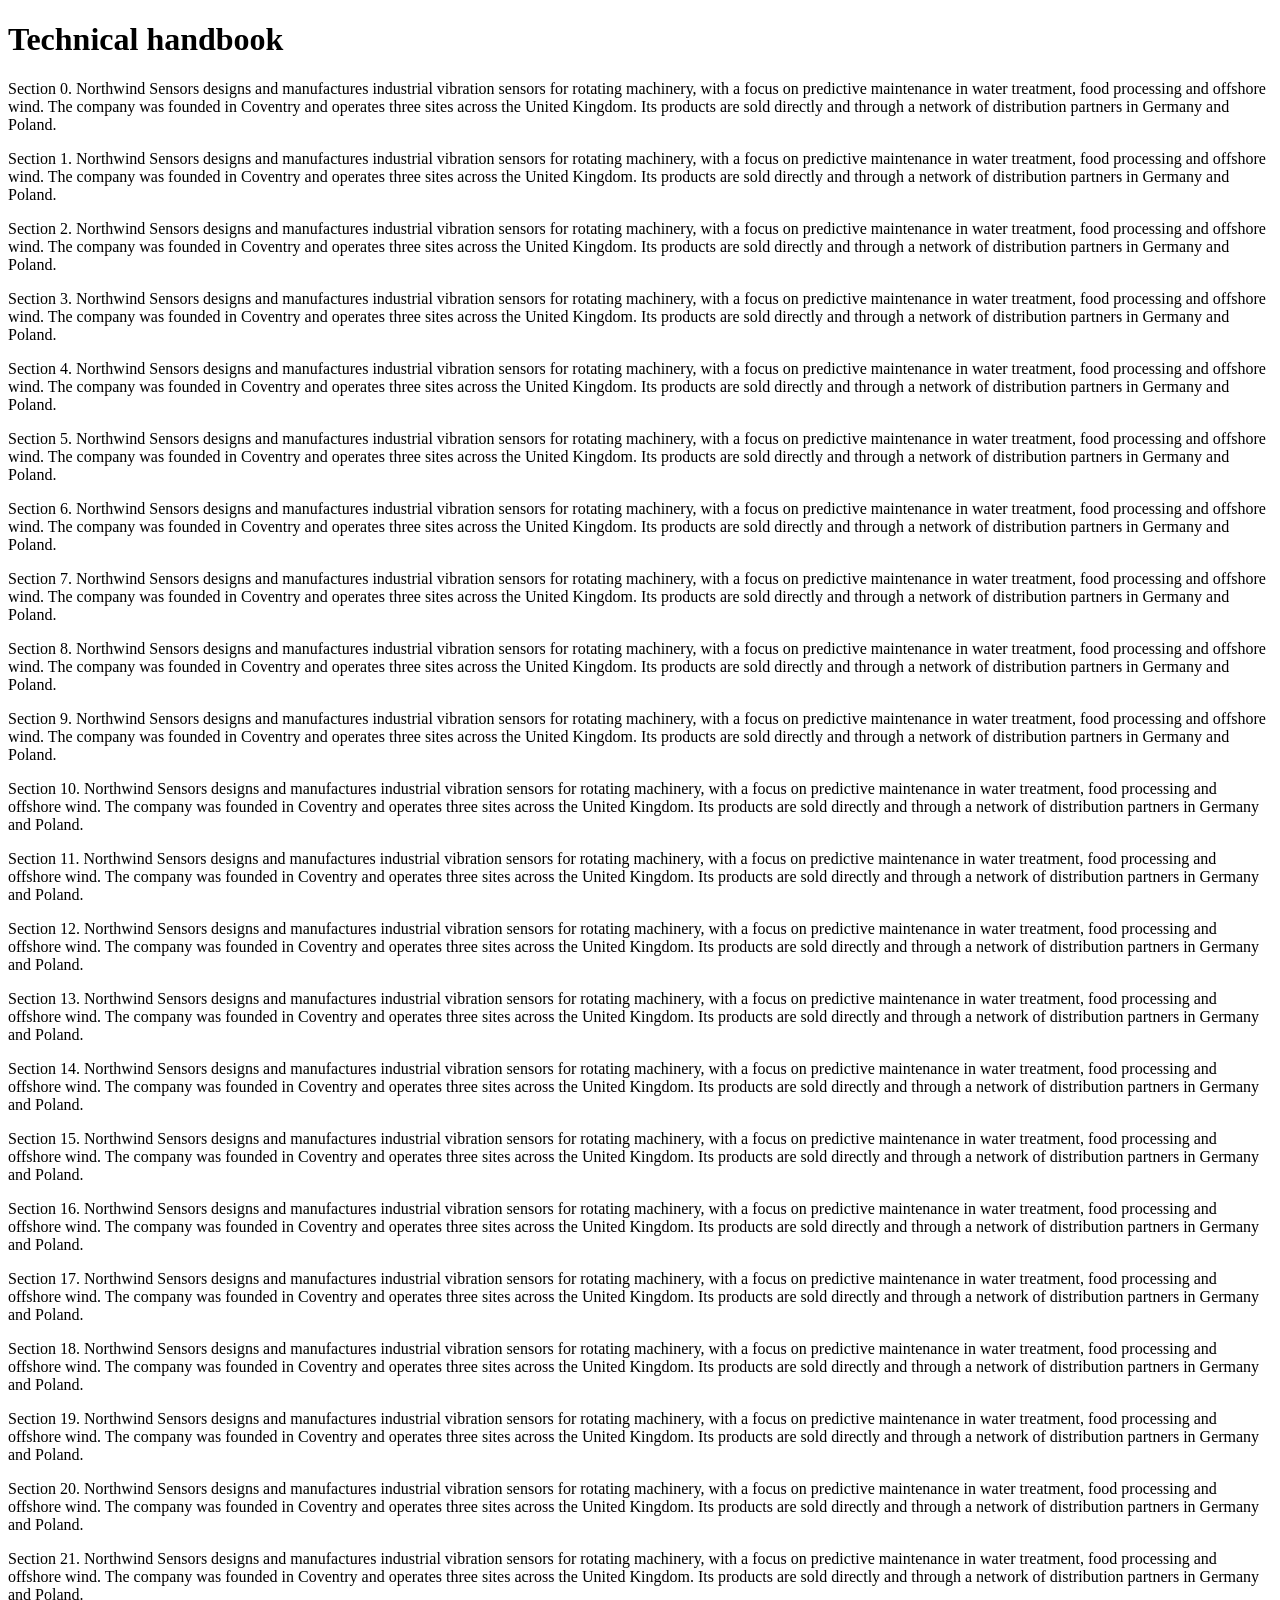
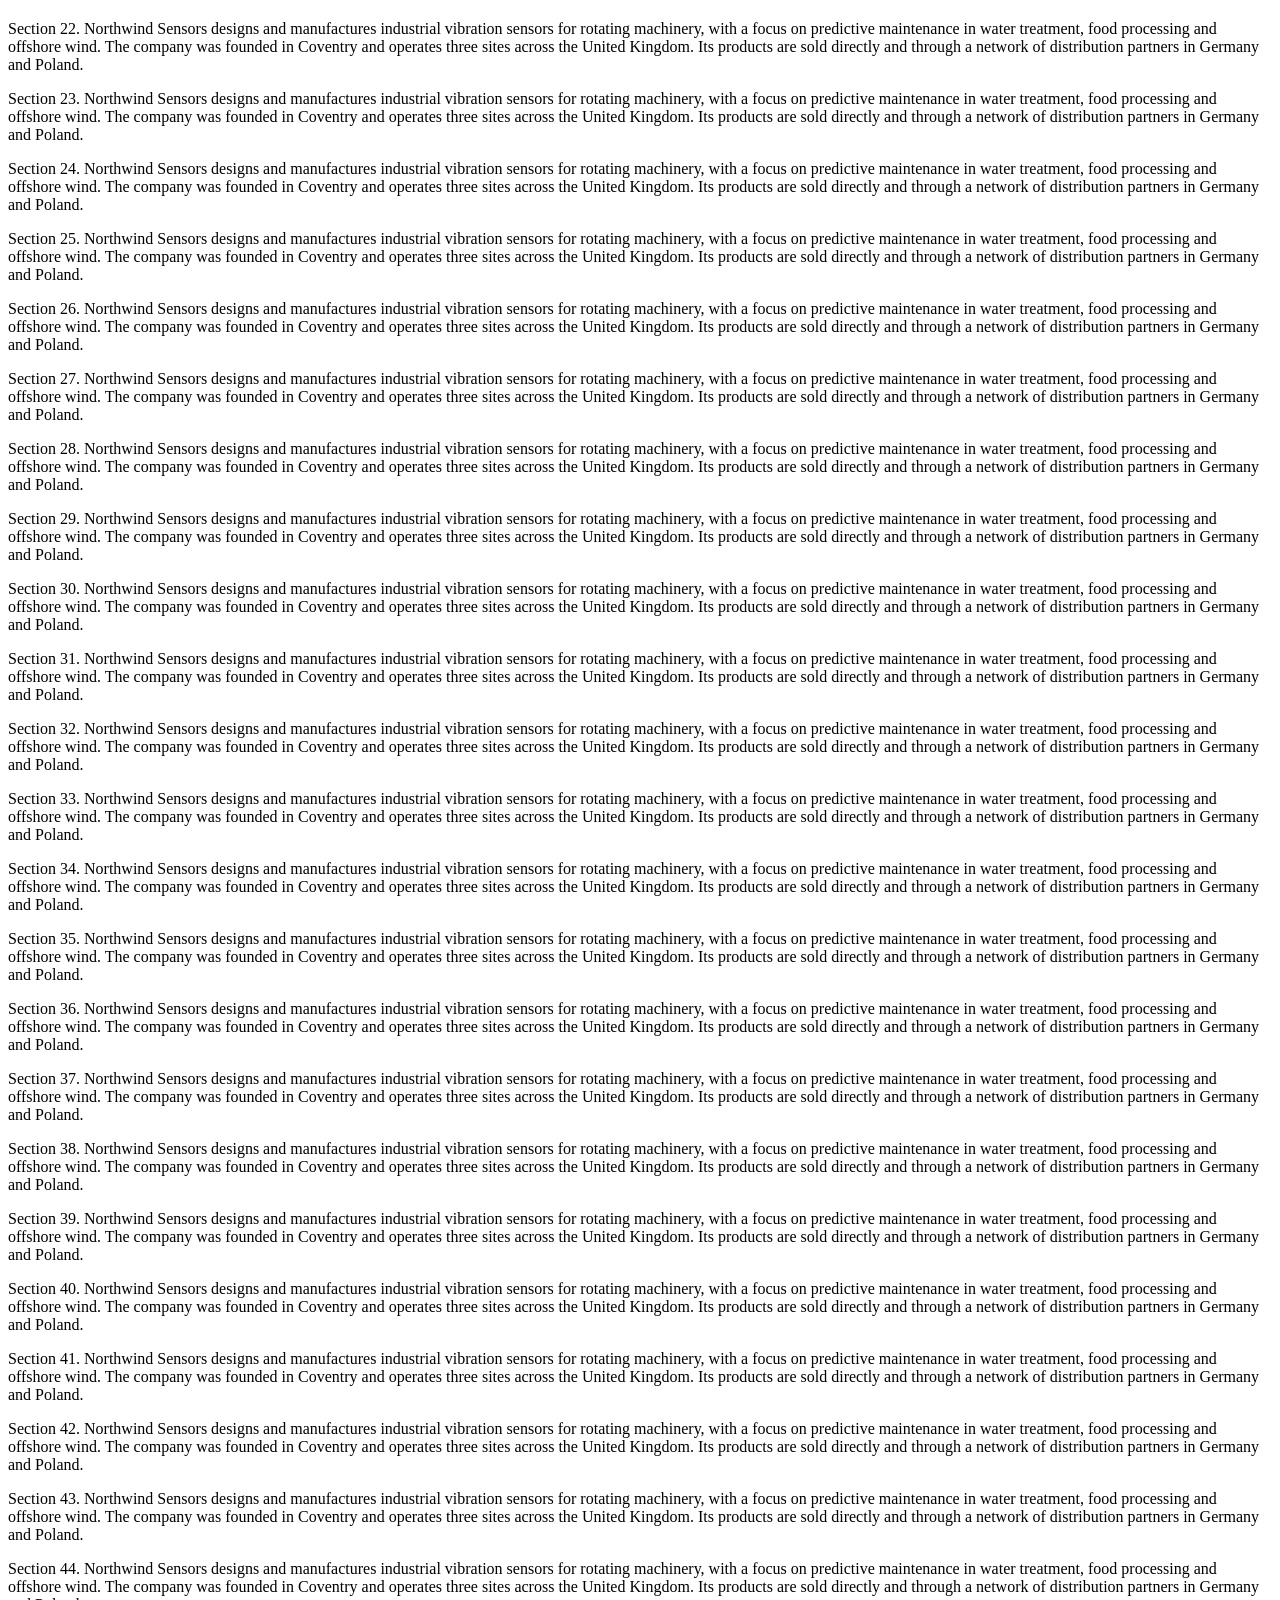
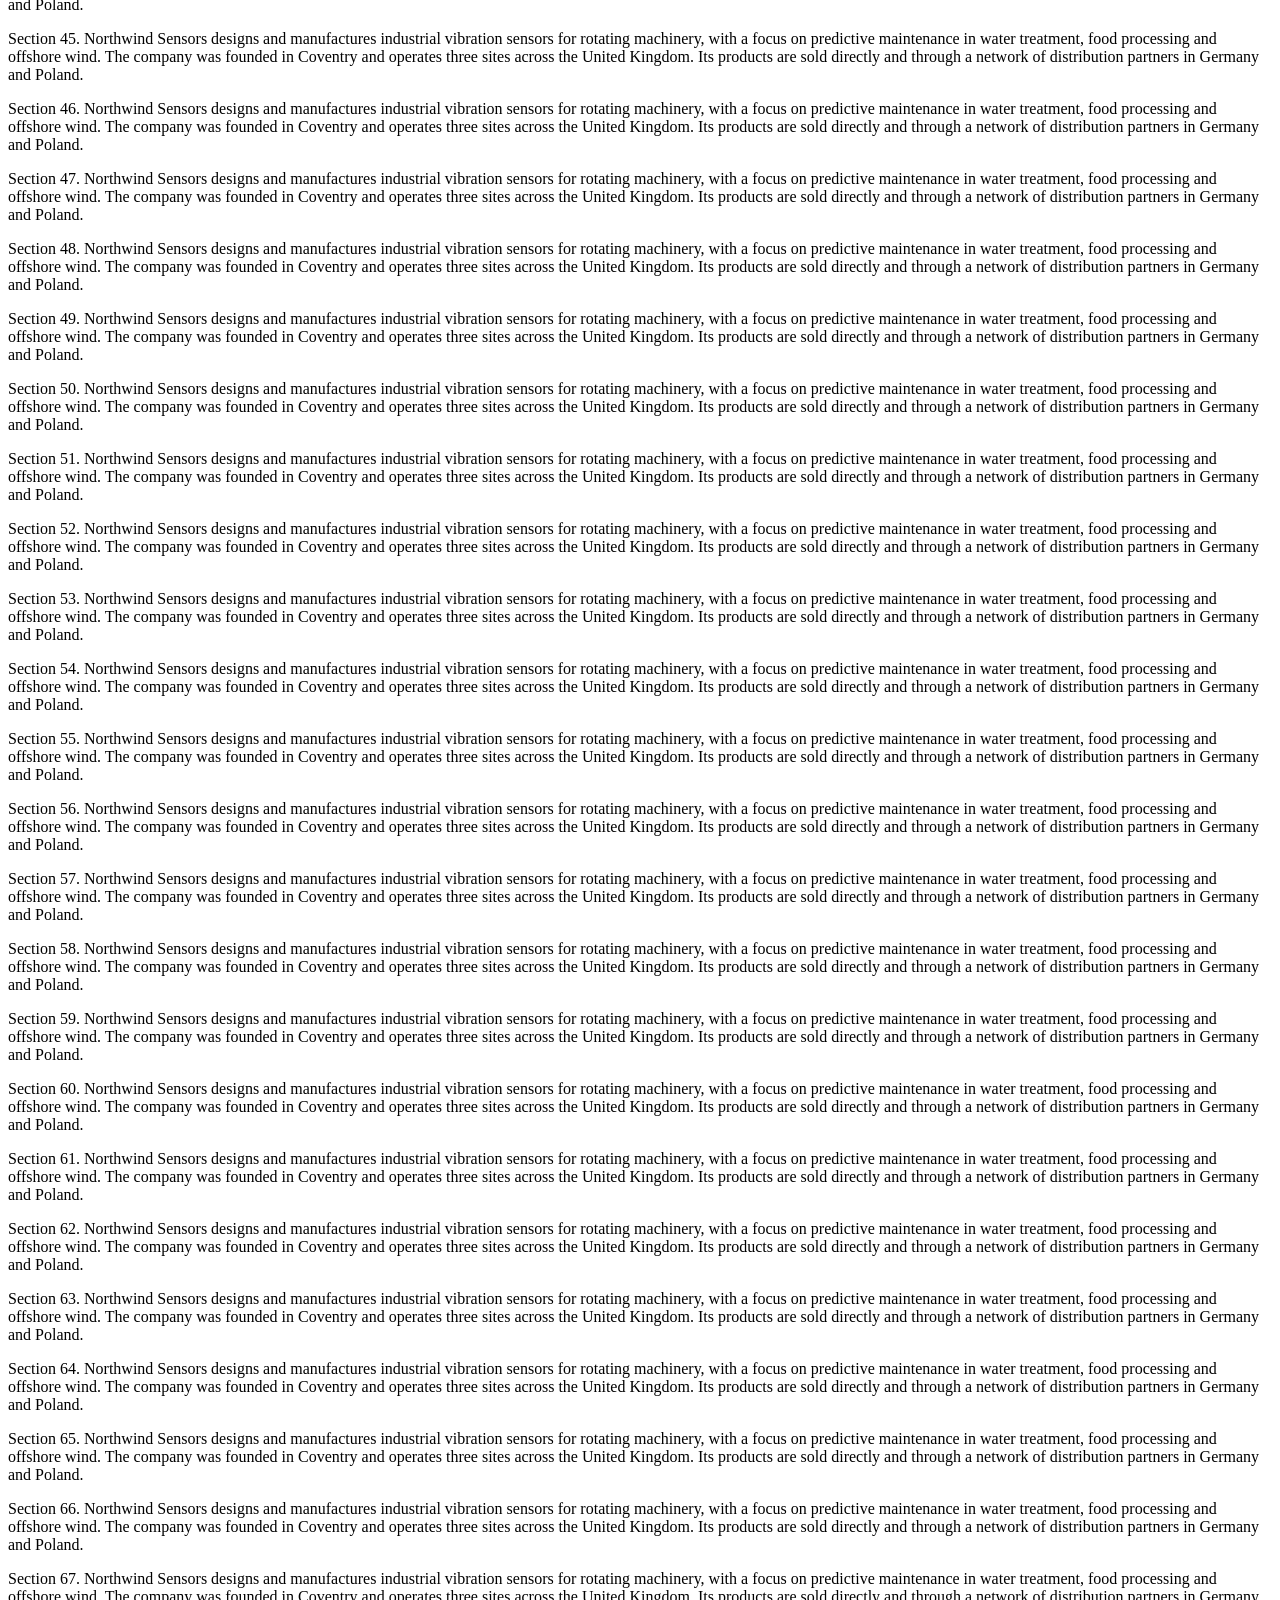
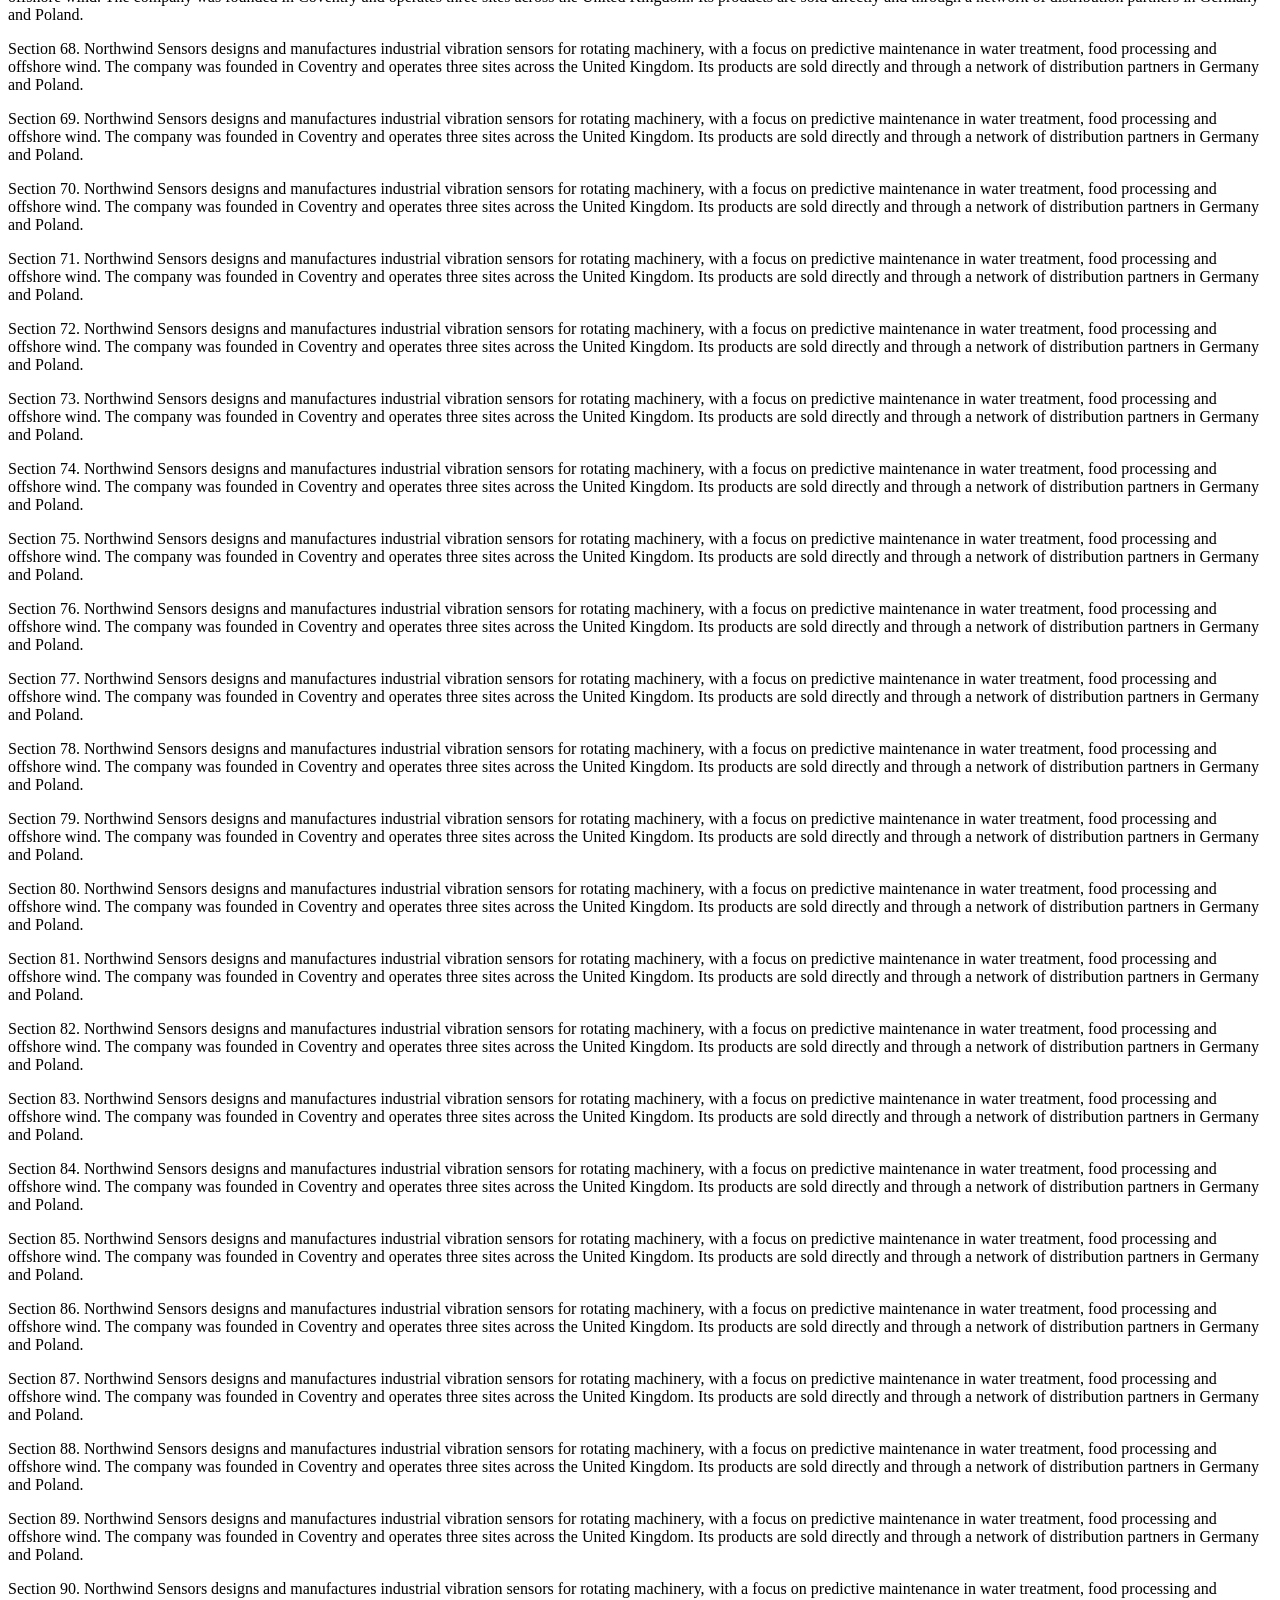
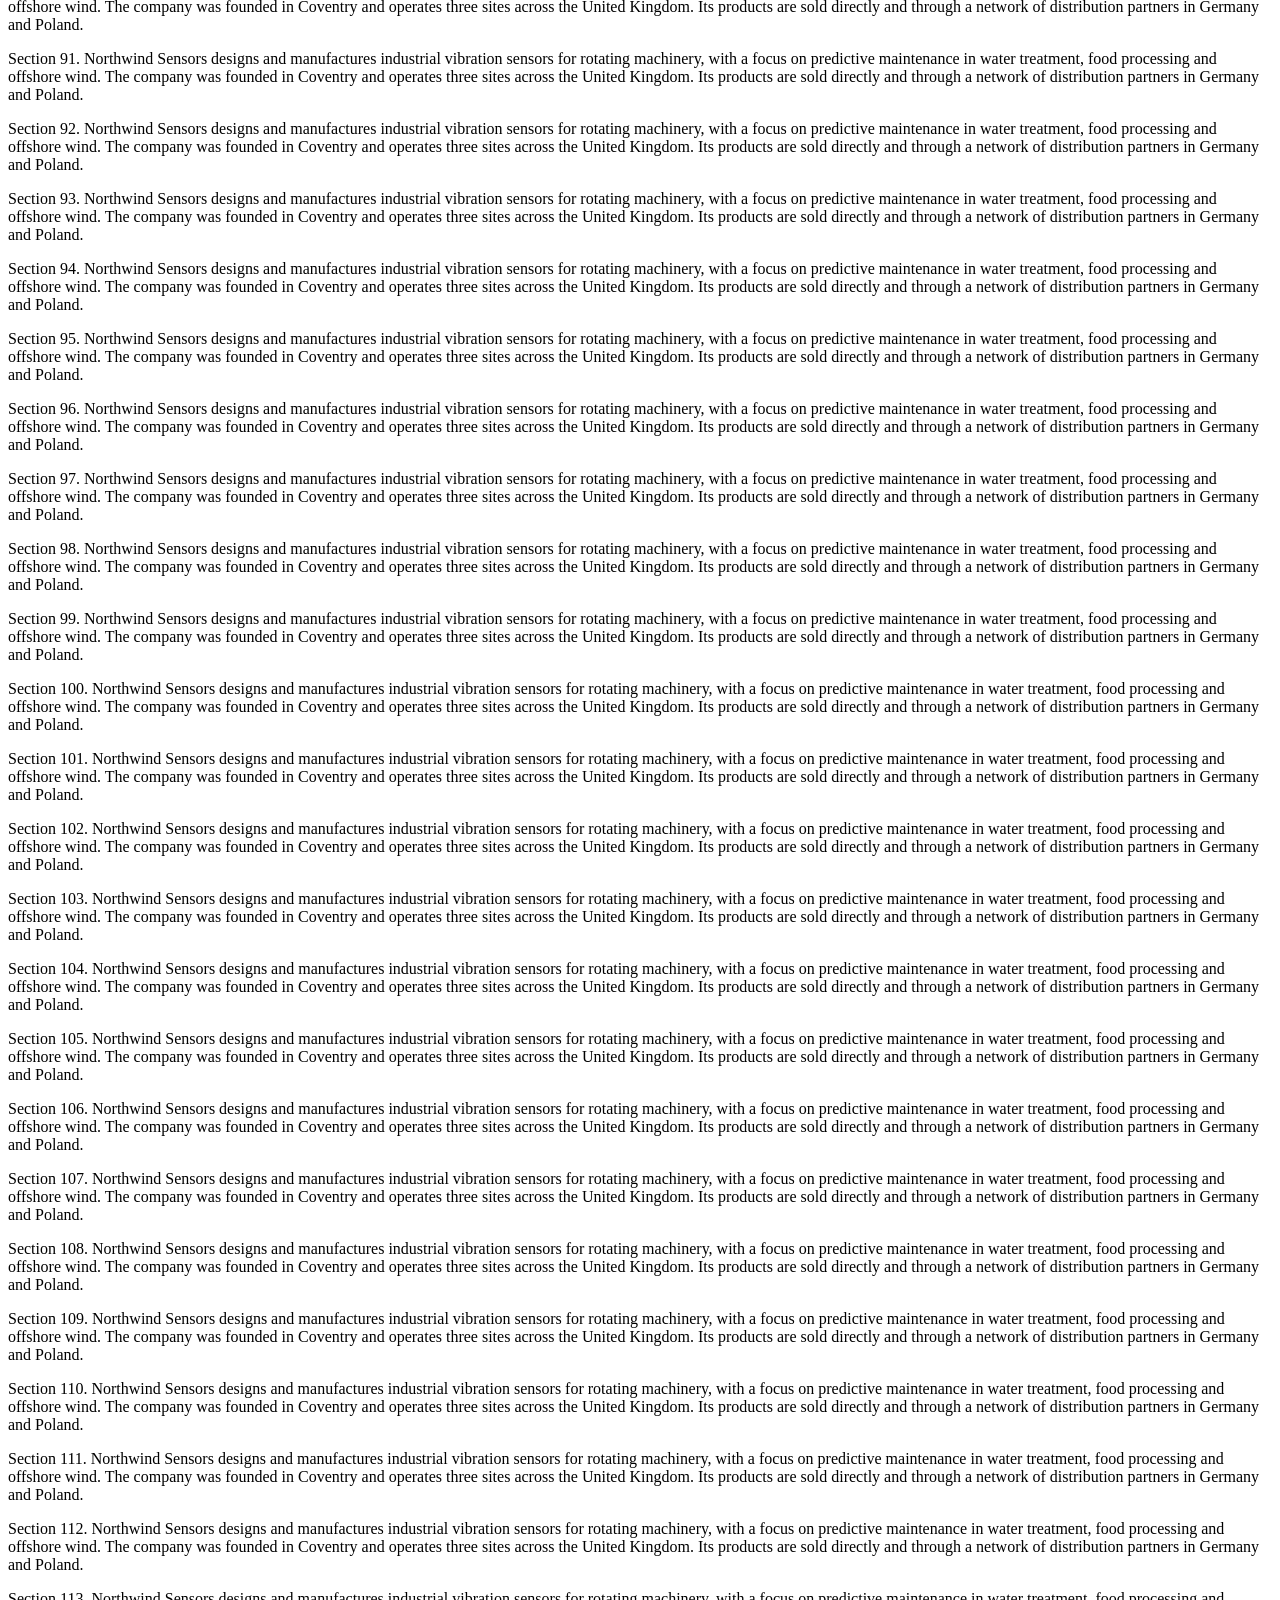
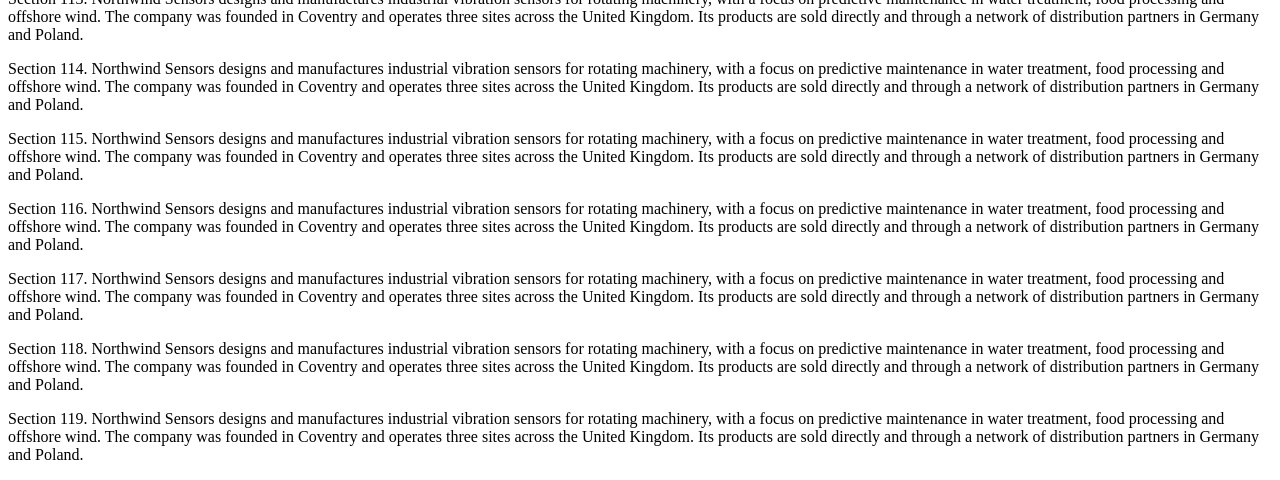
<file: tests/fixtures/site/long.html>
<!doctype html>
<html lang="en"><head><meta charset="utf-8">
<title>Northwind Sensors — Technical handbook</title></head><body>
<h1>Technical handbook</h1>
<p>Section 0. Northwind Sensors designs and manufactures industrial vibration sensors for rotating machinery, with a focus on predictive maintenance in water treatment, food processing and offshore wind. The company was founded in Coventry and operates three sites across the United Kingdom. Its products are sold directly and through a network of distribution partners in Germany and Poland. </p>
<p>Section 1. Northwind Sensors designs and manufactures industrial vibration sensors for rotating machinery, with a focus on predictive maintenance in water treatment, food processing and offshore wind. The company was founded in Coventry and operates three sites across the United Kingdom. Its products are sold directly and through a network of distribution partners in Germany and Poland. </p>
<p>Section 2. Northwind Sensors designs and manufactures industrial vibration sensors for rotating machinery, with a focus on predictive maintenance in water treatment, food processing and offshore wind. The company was founded in Coventry and operates three sites across the United Kingdom. Its products are sold directly and through a network of distribution partners in Germany and Poland. </p>
<p>Section 3. Northwind Sensors designs and manufactures industrial vibration sensors for rotating machinery, with a focus on predictive maintenance in water treatment, food processing and offshore wind. The company was founded in Coventry and operates three sites across the United Kingdom. Its products are sold directly and through a network of distribution partners in Germany and Poland. </p>
<p>Section 4. Northwind Sensors designs and manufactures industrial vibration sensors for rotating machinery, with a focus on predictive maintenance in water treatment, food processing and offshore wind. The company was founded in Coventry and operates three sites across the United Kingdom. Its products are sold directly and through a network of distribution partners in Germany and Poland. </p>
<p>Section 5. Northwind Sensors designs and manufactures industrial vibration sensors for rotating machinery, with a focus on predictive maintenance in water treatment, food processing and offshore wind. The company was founded in Coventry and operates three sites across the United Kingdom. Its products are sold directly and through a network of distribution partners in Germany and Poland. </p>
<p>Section 6. Northwind Sensors designs and manufactures industrial vibration sensors for rotating machinery, with a focus on predictive maintenance in water treatment, food processing and offshore wind. The company was founded in Coventry and operates three sites across the United Kingdom. Its products are sold directly and through a network of distribution partners in Germany and Poland. </p>
<p>Section 7. Northwind Sensors designs and manufactures industrial vibration sensors for rotating machinery, with a focus on predictive maintenance in water treatment, food processing and offshore wind. The company was founded in Coventry and operates three sites across the United Kingdom. Its products are sold directly and through a network of distribution partners in Germany and Poland. </p>
<p>Section 8. Northwind Sensors designs and manufactures industrial vibration sensors for rotating machinery, with a focus on predictive maintenance in water treatment, food processing and offshore wind. The company was founded in Coventry and operates three sites across the United Kingdom. Its products are sold directly and through a network of distribution partners in Germany and Poland. </p>
<p>Section 9. Northwind Sensors designs and manufactures industrial vibration sensors for rotating machinery, with a focus on predictive maintenance in water treatment, food processing and offshore wind. The company was founded in Coventry and operates three sites across the United Kingdom. Its products are sold directly and through a network of distribution partners in Germany and Poland. </p>
<p>Section 10. Northwind Sensors designs and manufactures industrial vibration sensors for rotating machinery, with a focus on predictive maintenance in water treatment, food processing and offshore wind. The company was founded in Coventry and operates three sites across the United Kingdom. Its products are sold directly and through a network of distribution partners in Germany and Poland. </p>
<p>Section 11. Northwind Sensors designs and manufactures industrial vibration sensors for rotating machinery, with a focus on predictive maintenance in water treatment, food processing and offshore wind. The company was founded in Coventry and operates three sites across the United Kingdom. Its products are sold directly and through a network of distribution partners in Germany and Poland. </p>
<p>Section 12. Northwind Sensors designs and manufactures industrial vibration sensors for rotating machinery, with a focus on predictive maintenance in water treatment, food processing and offshore wind. The company was founded in Coventry and operates three sites across the United Kingdom. Its products are sold directly and through a network of distribution partners in Germany and Poland. </p>
<p>Section 13. Northwind Sensors designs and manufactures industrial vibration sensors for rotating machinery, with a focus on predictive maintenance in water treatment, food processing and offshore wind. The company was founded in Coventry and operates three sites across the United Kingdom. Its products are sold directly and through a network of distribution partners in Germany and Poland. </p>
<p>Section 14. Northwind Sensors designs and manufactures industrial vibration sensors for rotating machinery, with a focus on predictive maintenance in water treatment, food processing and offshore wind. The company was founded in Coventry and operates three sites across the United Kingdom. Its products are sold directly and through a network of distribution partners in Germany and Poland. </p>
<p>Section 15. Northwind Sensors designs and manufactures industrial vibration sensors for rotating machinery, with a focus on predictive maintenance in water treatment, food processing and offshore wind. The company was founded in Coventry and operates three sites across the United Kingdom. Its products are sold directly and through a network of distribution partners in Germany and Poland. </p>
<p>Section 16. Northwind Sensors designs and manufactures industrial vibration sensors for rotating machinery, with a focus on predictive maintenance in water treatment, food processing and offshore wind. The company was founded in Coventry and operates three sites across the United Kingdom. Its products are sold directly and through a network of distribution partners in Germany and Poland. </p>
<p>Section 17. Northwind Sensors designs and manufactures industrial vibration sensors for rotating machinery, with a focus on predictive maintenance in water treatment, food processing and offshore wind. The company was founded in Coventry and operates three sites across the United Kingdom. Its products are sold directly and through a network of distribution partners in Germany and Poland. </p>
<p>Section 18. Northwind Sensors designs and manufactures industrial vibration sensors for rotating machinery, with a focus on predictive maintenance in water treatment, food processing and offshore wind. The company was founded in Coventry and operates three sites across the United Kingdom. Its products are sold directly and through a network of distribution partners in Germany and Poland. </p>
<p>Section 19. Northwind Sensors designs and manufactures industrial vibration sensors for rotating machinery, with a focus on predictive maintenance in water treatment, food processing and offshore wind. The company was founded in Coventry and operates three sites across the United Kingdom. Its products are sold directly and through a network of distribution partners in Germany and Poland. </p>
<p>Section 20. Northwind Sensors designs and manufactures industrial vibration sensors for rotating machinery, with a focus on predictive maintenance in water treatment, food processing and offshore wind. The company was founded in Coventry and operates three sites across the United Kingdom. Its products are sold directly and through a network of distribution partners in Germany and Poland. </p>
<p>Section 21. Northwind Sensors designs and manufactures industrial vibration sensors for rotating machinery, with a focus on predictive maintenance in water treatment, food processing and offshore wind. The company was founded in Coventry and operates three sites across the United Kingdom. Its products are sold directly and through a network of distribution partners in Germany and Poland. </p>
<p>Section 22. Northwind Sensors designs and manufactures industrial vibration sensors for rotating machinery, with a focus on predictive maintenance in water treatment, food processing and offshore wind. The company was founded in Coventry and operates three sites across the United Kingdom. Its products are sold directly and through a network of distribution partners in Germany and Poland. </p>
<p>Section 23. Northwind Sensors designs and manufactures industrial vibration sensors for rotating machinery, with a focus on predictive maintenance in water treatment, food processing and offshore wind. The company was founded in Coventry and operates three sites across the United Kingdom. Its products are sold directly and through a network of distribution partners in Germany and Poland. </p>
<p>Section 24. Northwind Sensors designs and manufactures industrial vibration sensors for rotating machinery, with a focus on predictive maintenance in water treatment, food processing and offshore wind. The company was founded in Coventry and operates three sites across the United Kingdom. Its products are sold directly and through a network of distribution partners in Germany and Poland. </p>
<p>Section 25. Northwind Sensors designs and manufactures industrial vibration sensors for rotating machinery, with a focus on predictive maintenance in water treatment, food processing and offshore wind. The company was founded in Coventry and operates three sites across the United Kingdom. Its products are sold directly and through a network of distribution partners in Germany and Poland. </p>
<p>Section 26. Northwind Sensors designs and manufactures industrial vibration sensors for rotating machinery, with a focus on predictive maintenance in water treatment, food processing and offshore wind. The company was founded in Coventry and operates three sites across the United Kingdom. Its products are sold directly and through a network of distribution partners in Germany and Poland. </p>
<p>Section 27. Northwind Sensors designs and manufactures industrial vibration sensors for rotating machinery, with a focus on predictive maintenance in water treatment, food processing and offshore wind. The company was founded in Coventry and operates three sites across the United Kingdom. Its products are sold directly and through a network of distribution partners in Germany and Poland. </p>
<p>Section 28. Northwind Sensors designs and manufactures industrial vibration sensors for rotating machinery, with a focus on predictive maintenance in water treatment, food processing and offshore wind. The company was founded in Coventry and operates three sites across the United Kingdom. Its products are sold directly and through a network of distribution partners in Germany and Poland. </p>
<p>Section 29. Northwind Sensors designs and manufactures industrial vibration sensors for rotating machinery, with a focus on predictive maintenance in water treatment, food processing and offshore wind. The company was founded in Coventry and operates three sites across the United Kingdom. Its products are sold directly and through a network of distribution partners in Germany and Poland. </p>
<p>Section 30. Northwind Sensors designs and manufactures industrial vibration sensors for rotating machinery, with a focus on predictive maintenance in water treatment, food processing and offshore wind. The company was founded in Coventry and operates three sites across the United Kingdom. Its products are sold directly and through a network of distribution partners in Germany and Poland. </p>
<p>Section 31. Northwind Sensors designs and manufactures industrial vibration sensors for rotating machinery, with a focus on predictive maintenance in water treatment, food processing and offshore wind. The company was founded in Coventry and operates three sites across the United Kingdom. Its products are sold directly and through a network of distribution partners in Germany and Poland. </p>
<p>Section 32. Northwind Sensors designs and manufactures industrial vibration sensors for rotating machinery, with a focus on predictive maintenance in water treatment, food processing and offshore wind. The company was founded in Coventry and operates three sites across the United Kingdom. Its products are sold directly and through a network of distribution partners in Germany and Poland. </p>
<p>Section 33. Northwind Sensors designs and manufactures industrial vibration sensors for rotating machinery, with a focus on predictive maintenance in water treatment, food processing and offshore wind. The company was founded in Coventry and operates three sites across the United Kingdom. Its products are sold directly and through a network of distribution partners in Germany and Poland. </p>
<p>Section 34. Northwind Sensors designs and manufactures industrial vibration sensors for rotating machinery, with a focus on predictive maintenance in water treatment, food processing and offshore wind. The company was founded in Coventry and operates three sites across the United Kingdom. Its products are sold directly and through a network of distribution partners in Germany and Poland. </p>
<p>Section 35. Northwind Sensors designs and manufactures industrial vibration sensors for rotating machinery, with a focus on predictive maintenance in water treatment, food processing and offshore wind. The company was founded in Coventry and operates three sites across the United Kingdom. Its products are sold directly and through a network of distribution partners in Germany and Poland. </p>
<p>Section 36. Northwind Sensors designs and manufactures industrial vibration sensors for rotating machinery, with a focus on predictive maintenance in water treatment, food processing and offshore wind. The company was founded in Coventry and operates three sites across the United Kingdom. Its products are sold directly and through a network of distribution partners in Germany and Poland. </p>
<p>Section 37. Northwind Sensors designs and manufactures industrial vibration sensors for rotating machinery, with a focus on predictive maintenance in water treatment, food processing and offshore wind. The company was founded in Coventry and operates three sites across the United Kingdom. Its products are sold directly and through a network of distribution partners in Germany and Poland. </p>
<p>Section 38. Northwind Sensors designs and manufactures industrial vibration sensors for rotating machinery, with a focus on predictive maintenance in water treatment, food processing and offshore wind. The company was founded in Coventry and operates three sites across the United Kingdom. Its products are sold directly and through a network of distribution partners in Germany and Poland. </p>
<p>Section 39. Northwind Sensors designs and manufactures industrial vibration sensors for rotating machinery, with a focus on predictive maintenance in water treatment, food processing and offshore wind. The company was founded in Coventry and operates three sites across the United Kingdom. Its products are sold directly and through a network of distribution partners in Germany and Poland. </p>
<p>Section 40. Northwind Sensors designs and manufactures industrial vibration sensors for rotating machinery, with a focus on predictive maintenance in water treatment, food processing and offshore wind. The company was founded in Coventry and operates three sites across the United Kingdom. Its products are sold directly and through a network of distribution partners in Germany and Poland. </p>
<p>Section 41. Northwind Sensors designs and manufactures industrial vibration sensors for rotating machinery, with a focus on predictive maintenance in water treatment, food processing and offshore wind. The company was founded in Coventry and operates three sites across the United Kingdom. Its products are sold directly and through a network of distribution partners in Germany and Poland. </p>
<p>Section 42. Northwind Sensors designs and manufactures industrial vibration sensors for rotating machinery, with a focus on predictive maintenance in water treatment, food processing and offshore wind. The company was founded in Coventry and operates three sites across the United Kingdom. Its products are sold directly and through a network of distribution partners in Germany and Poland. </p>
<p>Section 43. Northwind Sensors designs and manufactures industrial vibration sensors for rotating machinery, with a focus on predictive maintenance in water treatment, food processing and offshore wind. The company was founded in Coventry and operates three sites across the United Kingdom. Its products are sold directly and through a network of distribution partners in Germany and Poland. </p>
<p>Section 44. Northwind Sensors designs and manufactures industrial vibration sensors for rotating machinery, with a focus on predictive maintenance in water treatment, food processing and offshore wind. The company was founded in Coventry and operates three sites across the United Kingdom. Its products are sold directly and through a network of distribution partners in Germany and Poland. </p>
<p>Section 45. Northwind Sensors designs and manufactures industrial vibration sensors for rotating machinery, with a focus on predictive maintenance in water treatment, food processing and offshore wind. The company was founded in Coventry and operates three sites across the United Kingdom. Its products are sold directly and through a network of distribution partners in Germany and Poland. </p>
<p>Section 46. Northwind Sensors designs and manufactures industrial vibration sensors for rotating machinery, with a focus on predictive maintenance in water treatment, food processing and offshore wind. The company was founded in Coventry and operates three sites across the United Kingdom. Its products are sold directly and through a network of distribution partners in Germany and Poland. </p>
<p>Section 47. Northwind Sensors designs and manufactures industrial vibration sensors for rotating machinery, with a focus on predictive maintenance in water treatment, food processing and offshore wind. The company was founded in Coventry and operates three sites across the United Kingdom. Its products are sold directly and through a network of distribution partners in Germany and Poland. </p>
<p>Section 48. Northwind Sensors designs and manufactures industrial vibration sensors for rotating machinery, with a focus on predictive maintenance in water treatment, food processing and offshore wind. The company was founded in Coventry and operates three sites across the United Kingdom. Its products are sold directly and through a network of distribution partners in Germany and Poland. </p>
<p>Section 49. Northwind Sensors designs and manufactures industrial vibration sensors for rotating machinery, with a focus on predictive maintenance in water treatment, food processing and offshore wind. The company was founded in Coventry and operates three sites across the United Kingdom. Its products are sold directly and through a network of distribution partners in Germany and Poland. </p>
<p>Section 50. Northwind Sensors designs and manufactures industrial vibration sensors for rotating machinery, with a focus on predictive maintenance in water treatment, food processing and offshore wind. The company was founded in Coventry and operates three sites across the United Kingdom. Its products are sold directly and through a network of distribution partners in Germany and Poland. </p>
<p>Section 51. Northwind Sensors designs and manufactures industrial vibration sensors for rotating machinery, with a focus on predictive maintenance in water treatment, food processing and offshore wind. The company was founded in Coventry and operates three sites across the United Kingdom. Its products are sold directly and through a network of distribution partners in Germany and Poland. </p>
<p>Section 52. Northwind Sensors designs and manufactures industrial vibration sensors for rotating machinery, with a focus on predictive maintenance in water treatment, food processing and offshore wind. The company was founded in Coventry and operates three sites across the United Kingdom. Its products are sold directly and through a network of distribution partners in Germany and Poland. </p>
<p>Section 53. Northwind Sensors designs and manufactures industrial vibration sensors for rotating machinery, with a focus on predictive maintenance in water treatment, food processing and offshore wind. The company was founded in Coventry and operates three sites across the United Kingdom. Its products are sold directly and through a network of distribution partners in Germany and Poland. </p>
<p>Section 54. Northwind Sensors designs and manufactures industrial vibration sensors for rotating machinery, with a focus on predictive maintenance in water treatment, food processing and offshore wind. The company was founded in Coventry and operates three sites across the United Kingdom. Its products are sold directly and through a network of distribution partners in Germany and Poland. </p>
<p>Section 55. Northwind Sensors designs and manufactures industrial vibration sensors for rotating machinery, with a focus on predictive maintenance in water treatment, food processing and offshore wind. The company was founded in Coventry and operates three sites across the United Kingdom. Its products are sold directly and through a network of distribution partners in Germany and Poland. </p>
<p>Section 56. Northwind Sensors designs and manufactures industrial vibration sensors for rotating machinery, with a focus on predictive maintenance in water treatment, food processing and offshore wind. The company was founded in Coventry and operates three sites across the United Kingdom. Its products are sold directly and through a network of distribution partners in Germany and Poland. </p>
<p>Section 57. Northwind Sensors designs and manufactures industrial vibration sensors for rotating machinery, with a focus on predictive maintenance in water treatment, food processing and offshore wind. The company was founded in Coventry and operates three sites across the United Kingdom. Its products are sold directly and through a network of distribution partners in Germany and Poland. </p>
<p>Section 58. Northwind Sensors designs and manufactures industrial vibration sensors for rotating machinery, with a focus on predictive maintenance in water treatment, food processing and offshore wind. The company was founded in Coventry and operates three sites across the United Kingdom. Its products are sold directly and through a network of distribution partners in Germany and Poland. </p>
<p>Section 59. Northwind Sensors designs and manufactures industrial vibration sensors for rotating machinery, with a focus on predictive maintenance in water treatment, food processing and offshore wind. The company was founded in Coventry and operates three sites across the United Kingdom. Its products are sold directly and through a network of distribution partners in Germany and Poland. </p>
<p>Section 60. Northwind Sensors designs and manufactures industrial vibration sensors for rotating machinery, with a focus on predictive maintenance in water treatment, food processing and offshore wind. The company was founded in Coventry and operates three sites across the United Kingdom. Its products are sold directly and through a network of distribution partners in Germany and Poland. </p>
<p>Section 61. Northwind Sensors designs and manufactures industrial vibration sensors for rotating machinery, with a focus on predictive maintenance in water treatment, food processing and offshore wind. The company was founded in Coventry and operates three sites across the United Kingdom. Its products are sold directly and through a network of distribution partners in Germany and Poland. </p>
<p>Section 62. Northwind Sensors designs and manufactures industrial vibration sensors for rotating machinery, with a focus on predictive maintenance in water treatment, food processing and offshore wind. The company was founded in Coventry and operates three sites across the United Kingdom. Its products are sold directly and through a network of distribution partners in Germany and Poland. </p>
<p>Section 63. Northwind Sensors designs and manufactures industrial vibration sensors for rotating machinery, with a focus on predictive maintenance in water treatment, food processing and offshore wind. The company was founded in Coventry and operates three sites across the United Kingdom. Its products are sold directly and through a network of distribution partners in Germany and Poland. </p>
<p>Section 64. Northwind Sensors designs and manufactures industrial vibration sensors for rotating machinery, with a focus on predictive maintenance in water treatment, food processing and offshore wind. The company was founded in Coventry and operates three sites across the United Kingdom. Its products are sold directly and through a network of distribution partners in Germany and Poland. </p>
<p>Section 65. Northwind Sensors designs and manufactures industrial vibration sensors for rotating machinery, with a focus on predictive maintenance in water treatment, food processing and offshore wind. The company was founded in Coventry and operates three sites across the United Kingdom. Its products are sold directly and through a network of distribution partners in Germany and Poland. </p>
<p>Section 66. Northwind Sensors designs and manufactures industrial vibration sensors for rotating machinery, with a focus on predictive maintenance in water treatment, food processing and offshore wind. The company was founded in Coventry and operates three sites across the United Kingdom. Its products are sold directly and through a network of distribution partners in Germany and Poland. </p>
<p>Section 67. Northwind Sensors designs and manufactures industrial vibration sensors for rotating machinery, with a focus on predictive maintenance in water treatment, food processing and offshore wind. The company was founded in Coventry and operates three sites across the United Kingdom. Its products are sold directly and through a network of distribution partners in Germany and Poland. </p>
<p>Section 68. Northwind Sensors designs and manufactures industrial vibration sensors for rotating machinery, with a focus on predictive maintenance in water treatment, food processing and offshore wind. The company was founded in Coventry and operates three sites across the United Kingdom. Its products are sold directly and through a network of distribution partners in Germany and Poland. </p>
<p>Section 69. Northwind Sensors designs and manufactures industrial vibration sensors for rotating machinery, with a focus on predictive maintenance in water treatment, food processing and offshore wind. The company was founded in Coventry and operates three sites across the United Kingdom. Its products are sold directly and through a network of distribution partners in Germany and Poland. </p>
<p>Section 70. Northwind Sensors designs and manufactures industrial vibration sensors for rotating machinery, with a focus on predictive maintenance in water treatment, food processing and offshore wind. The company was founded in Coventry and operates three sites across the United Kingdom. Its products are sold directly and through a network of distribution partners in Germany and Poland. </p>
<p>Section 71. Northwind Sensors designs and manufactures industrial vibration sensors for rotating machinery, with a focus on predictive maintenance in water treatment, food processing and offshore wind. The company was founded in Coventry and operates three sites across the United Kingdom. Its products are sold directly and through a network of distribution partners in Germany and Poland. </p>
<p>Section 72. Northwind Sensors designs and manufactures industrial vibration sensors for rotating machinery, with a focus on predictive maintenance in water treatment, food processing and offshore wind. The company was founded in Coventry and operates three sites across the United Kingdom. Its products are sold directly and through a network of distribution partners in Germany and Poland. </p>
<p>Section 73. Northwind Sensors designs and manufactures industrial vibration sensors for rotating machinery, with a focus on predictive maintenance in water treatment, food processing and offshore wind. The company was founded in Coventry and operates three sites across the United Kingdom. Its products are sold directly and through a network of distribution partners in Germany and Poland. </p>
<p>Section 74. Northwind Sensors designs and manufactures industrial vibration sensors for rotating machinery, with a focus on predictive maintenance in water treatment, food processing and offshore wind. The company was founded in Coventry and operates three sites across the United Kingdom. Its products are sold directly and through a network of distribution partners in Germany and Poland. </p>
<p>Section 75. Northwind Sensors designs and manufactures industrial vibration sensors for rotating machinery, with a focus on predictive maintenance in water treatment, food processing and offshore wind. The company was founded in Coventry and operates three sites across the United Kingdom. Its products are sold directly and through a network of distribution partners in Germany and Poland. </p>
<p>Section 76. Northwind Sensors designs and manufactures industrial vibration sensors for rotating machinery, with a focus on predictive maintenance in water treatment, food processing and offshore wind. The company was founded in Coventry and operates three sites across the United Kingdom. Its products are sold directly and through a network of distribution partners in Germany and Poland. </p>
<p>Section 77. Northwind Sensors designs and manufactures industrial vibration sensors for rotating machinery, with a focus on predictive maintenance in water treatment, food processing and offshore wind. The company was founded in Coventry and operates three sites across the United Kingdom. Its products are sold directly and through a network of distribution partners in Germany and Poland. </p>
<p>Section 78. Northwind Sensors designs and manufactures industrial vibration sensors for rotating machinery, with a focus on predictive maintenance in water treatment, food processing and offshore wind. The company was founded in Coventry and operates three sites across the United Kingdom. Its products are sold directly and through a network of distribution partners in Germany and Poland. </p>
<p>Section 79. Northwind Sensors designs and manufactures industrial vibration sensors for rotating machinery, with a focus on predictive maintenance in water treatment, food processing and offshore wind. The company was founded in Coventry and operates three sites across the United Kingdom. Its products are sold directly and through a network of distribution partners in Germany and Poland. </p>
<p>Section 80. Northwind Sensors designs and manufactures industrial vibration sensors for rotating machinery, with a focus on predictive maintenance in water treatment, food processing and offshore wind. The company was founded in Coventry and operates three sites across the United Kingdom. Its products are sold directly and through a network of distribution partners in Germany and Poland. </p>
<p>Section 81. Northwind Sensors designs and manufactures industrial vibration sensors for rotating machinery, with a focus on predictive maintenance in water treatment, food processing and offshore wind. The company was founded in Coventry and operates three sites across the United Kingdom. Its products are sold directly and through a network of distribution partners in Germany and Poland. </p>
<p>Section 82. Northwind Sensors designs and manufactures industrial vibration sensors for rotating machinery, with a focus on predictive maintenance in water treatment, food processing and offshore wind. The company was founded in Coventry and operates three sites across the United Kingdom. Its products are sold directly and through a network of distribution partners in Germany and Poland. </p>
<p>Section 83. Northwind Sensors designs and manufactures industrial vibration sensors for rotating machinery, with a focus on predictive maintenance in water treatment, food processing and offshore wind. The company was founded in Coventry and operates three sites across the United Kingdom. Its products are sold directly and through a network of distribution partners in Germany and Poland. </p>
<p>Section 84. Northwind Sensors designs and manufactures industrial vibration sensors for rotating machinery, with a focus on predictive maintenance in water treatment, food processing and offshore wind. The company was founded in Coventry and operates three sites across the United Kingdom. Its products are sold directly and through a network of distribution partners in Germany and Poland. </p>
<p>Section 85. Northwind Sensors designs and manufactures industrial vibration sensors for rotating machinery, with a focus on predictive maintenance in water treatment, food processing and offshore wind. The company was founded in Coventry and operates three sites across the United Kingdom. Its products are sold directly and through a network of distribution partners in Germany and Poland. </p>
<p>Section 86. Northwind Sensors designs and manufactures industrial vibration sensors for rotating machinery, with a focus on predictive maintenance in water treatment, food processing and offshore wind. The company was founded in Coventry and operates three sites across the United Kingdom. Its products are sold directly and through a network of distribution partners in Germany and Poland. </p>
<p>Section 87. Northwind Sensors designs and manufactures industrial vibration sensors for rotating machinery, with a focus on predictive maintenance in water treatment, food processing and offshore wind. The company was founded in Coventry and operates three sites across the United Kingdom. Its products are sold directly and through a network of distribution partners in Germany and Poland. </p>
<p>Section 88. Northwind Sensors designs and manufactures industrial vibration sensors for rotating machinery, with a focus on predictive maintenance in water treatment, food processing and offshore wind. The company was founded in Coventry and operates three sites across the United Kingdom. Its products are sold directly and through a network of distribution partners in Germany and Poland. </p>
<p>Section 89. Northwind Sensors designs and manufactures industrial vibration sensors for rotating machinery, with a focus on predictive maintenance in water treatment, food processing and offshore wind. The company was founded in Coventry and operates three sites across the United Kingdom. Its products are sold directly and through a network of distribution partners in Germany and Poland. </p>
<p>Section 90. Northwind Sensors designs and manufactures industrial vibration sensors for rotating machinery, with a focus on predictive maintenance in water treatment, food processing and offshore wind. The company was founded in Coventry and operates three sites across the United Kingdom. Its products are sold directly and through a network of distribution partners in Germany and Poland. </p>
<p>Section 91. Northwind Sensors designs and manufactures industrial vibration sensors for rotating machinery, with a focus on predictive maintenance in water treatment, food processing and offshore wind. The company was founded in Coventry and operates three sites across the United Kingdom. Its products are sold directly and through a network of distribution partners in Germany and Poland. </p>
<p>Section 92. Northwind Sensors designs and manufactures industrial vibration sensors for rotating machinery, with a focus on predictive maintenance in water treatment, food processing and offshore wind. The company was founded in Coventry and operates three sites across the United Kingdom. Its products are sold directly and through a network of distribution partners in Germany and Poland. </p>
<p>Section 93. Northwind Sensors designs and manufactures industrial vibration sensors for rotating machinery, with a focus on predictive maintenance in water treatment, food processing and offshore wind. The company was founded in Coventry and operates three sites across the United Kingdom. Its products are sold directly and through a network of distribution partners in Germany and Poland. </p>
<p>Section 94. Northwind Sensors designs and manufactures industrial vibration sensors for rotating machinery, with a focus on predictive maintenance in water treatment, food processing and offshore wind. The company was founded in Coventry and operates three sites across the United Kingdom. Its products are sold directly and through a network of distribution partners in Germany and Poland. </p>
<p>Section 95. Northwind Sensors designs and manufactures industrial vibration sensors for rotating machinery, with a focus on predictive maintenance in water treatment, food processing and offshore wind. The company was founded in Coventry and operates three sites across the United Kingdom. Its products are sold directly and through a network of distribution partners in Germany and Poland. </p>
<p>Section 96. Northwind Sensors designs and manufactures industrial vibration sensors for rotating machinery, with a focus on predictive maintenance in water treatment, food processing and offshore wind. The company was founded in Coventry and operates three sites across the United Kingdom. Its products are sold directly and through a network of distribution partners in Germany and Poland. </p>
<p>Section 97. Northwind Sensors designs and manufactures industrial vibration sensors for rotating machinery, with a focus on predictive maintenance in water treatment, food processing and offshore wind. The company was founded in Coventry and operates three sites across the United Kingdom. Its products are sold directly and through a network of distribution partners in Germany and Poland. </p>
<p>Section 98. Northwind Sensors designs and manufactures industrial vibration sensors for rotating machinery, with a focus on predictive maintenance in water treatment, food processing and offshore wind. The company was founded in Coventry and operates three sites across the United Kingdom. Its products are sold directly and through a network of distribution partners in Germany and Poland. </p>
<p>Section 99. Northwind Sensors designs and manufactures industrial vibration sensors for rotating machinery, with a focus on predictive maintenance in water treatment, food processing and offshore wind. The company was founded in Coventry and operates three sites across the United Kingdom. Its products are sold directly and through a network of distribution partners in Germany and Poland. </p>
<p>Section 100. Northwind Sensors designs and manufactures industrial vibration sensors for rotating machinery, with a focus on predictive maintenance in water treatment, food processing and offshore wind. The company was founded in Coventry and operates three sites across the United Kingdom. Its products are sold directly and through a network of distribution partners in Germany and Poland. </p>
<p>Section 101. Northwind Sensors designs and manufactures industrial vibration sensors for rotating machinery, with a focus on predictive maintenance in water treatment, food processing and offshore wind. The company was founded in Coventry and operates three sites across the United Kingdom. Its products are sold directly and through a network of distribution partners in Germany and Poland. </p>
<p>Section 102. Northwind Sensors designs and manufactures industrial vibration sensors for rotating machinery, with a focus on predictive maintenance in water treatment, food processing and offshore wind. The company was founded in Coventry and operates three sites across the United Kingdom. Its products are sold directly and through a network of distribution partners in Germany and Poland. </p>
<p>Section 103. Northwind Sensors designs and manufactures industrial vibration sensors for rotating machinery, with a focus on predictive maintenance in water treatment, food processing and offshore wind. The company was founded in Coventry and operates three sites across the United Kingdom. Its products are sold directly and through a network of distribution partners in Germany and Poland. </p>
<p>Section 104. Northwind Sensors designs and manufactures industrial vibration sensors for rotating machinery, with a focus on predictive maintenance in water treatment, food processing and offshore wind. The company was founded in Coventry and operates three sites across the United Kingdom. Its products are sold directly and through a network of distribution partners in Germany and Poland. </p>
<p>Section 105. Northwind Sensors designs and manufactures industrial vibration sensors for rotating machinery, with a focus on predictive maintenance in water treatment, food processing and offshore wind. The company was founded in Coventry and operates three sites across the United Kingdom. Its products are sold directly and through a network of distribution partners in Germany and Poland. </p>
<p>Section 106. Northwind Sensors designs and manufactures industrial vibration sensors for rotating machinery, with a focus on predictive maintenance in water treatment, food processing and offshore wind. The company was founded in Coventry and operates three sites across the United Kingdom. Its products are sold directly and through a network of distribution partners in Germany and Poland. </p>
<p>Section 107. Northwind Sensors designs and manufactures industrial vibration sensors for rotating machinery, with a focus on predictive maintenance in water treatment, food processing and offshore wind. The company was founded in Coventry and operates three sites across the United Kingdom. Its products are sold directly and through a network of distribution partners in Germany and Poland. </p>
<p>Section 108. Northwind Sensors designs and manufactures industrial vibration sensors for rotating machinery, with a focus on predictive maintenance in water treatment, food processing and offshore wind. The company was founded in Coventry and operates three sites across the United Kingdom. Its products are sold directly and through a network of distribution partners in Germany and Poland. </p>
<p>Section 109. Northwind Sensors designs and manufactures industrial vibration sensors for rotating machinery, with a focus on predictive maintenance in water treatment, food processing and offshore wind. The company was founded in Coventry and operates three sites across the United Kingdom. Its products are sold directly and through a network of distribution partners in Germany and Poland. </p>
<p>Section 110. Northwind Sensors designs and manufactures industrial vibration sensors for rotating machinery, with a focus on predictive maintenance in water treatment, food processing and offshore wind. The company was founded in Coventry and operates three sites across the United Kingdom. Its products are sold directly and through a network of distribution partners in Germany and Poland. </p>
<p>Section 111. Northwind Sensors designs and manufactures industrial vibration sensors for rotating machinery, with a focus on predictive maintenance in water treatment, food processing and offshore wind. The company was founded in Coventry and operates three sites across the United Kingdom. Its products are sold directly and through a network of distribution partners in Germany and Poland. </p>
<p>Section 112. Northwind Sensors designs and manufactures industrial vibration sensors for rotating machinery, with a focus on predictive maintenance in water treatment, food processing and offshore wind. The company was founded in Coventry and operates three sites across the United Kingdom. Its products are sold directly and through a network of distribution partners in Germany and Poland. </p>
<p>Section 113. Northwind Sensors designs and manufactures industrial vibration sensors for rotating machinery, with a focus on predictive maintenance in water treatment, food processing and offshore wind. The company was founded in Coventry and operates three sites across the United Kingdom. Its products are sold directly and through a network of distribution partners in Germany and Poland. </p>
<p>Section 114. Northwind Sensors designs and manufactures industrial vibration sensors for rotating machinery, with a focus on predictive maintenance in water treatment, food processing and offshore wind. The company was founded in Coventry and operates three sites across the United Kingdom. Its products are sold directly and through a network of distribution partners in Germany and Poland. </p>
<p>Section 115. Northwind Sensors designs and manufactures industrial vibration sensors for rotating machinery, with a focus on predictive maintenance in water treatment, food processing and offshore wind. The company was founded in Coventry and operates three sites across the United Kingdom. Its products are sold directly and through a network of distribution partners in Germany and Poland. </p>
<p>Section 116. Northwind Sensors designs and manufactures industrial vibration sensors for rotating machinery, with a focus on predictive maintenance in water treatment, food processing and offshore wind. The company was founded in Coventry and operates three sites across the United Kingdom. Its products are sold directly and through a network of distribution partners in Germany and Poland. </p>
<p>Section 117. Northwind Sensors designs and manufactures industrial vibration sensors for rotating machinery, with a focus on predictive maintenance in water treatment, food processing and offshore wind. The company was founded in Coventry and operates three sites across the United Kingdom. Its products are sold directly and through a network of distribution partners in Germany and Poland. </p>
<p>Section 118. Northwind Sensors designs and manufactures industrial vibration sensors for rotating machinery, with a focus on predictive maintenance in water treatment, food processing and offshore wind. The company was founded in Coventry and operates three sites across the United Kingdom. Its products are sold directly and through a network of distribution partners in Germany and Poland. </p>
<p>Section 119. Northwind Sensors designs and manufactures industrial vibration sensors for rotating machinery, with a focus on predictive maintenance in water treatment, food processing and offshore wind. The company was founded in Coventry and operates three sites across the United Kingdom. Its products are sold directly and through a network of distribution partners in Germany and Poland. </p>
</body></html>
</file>
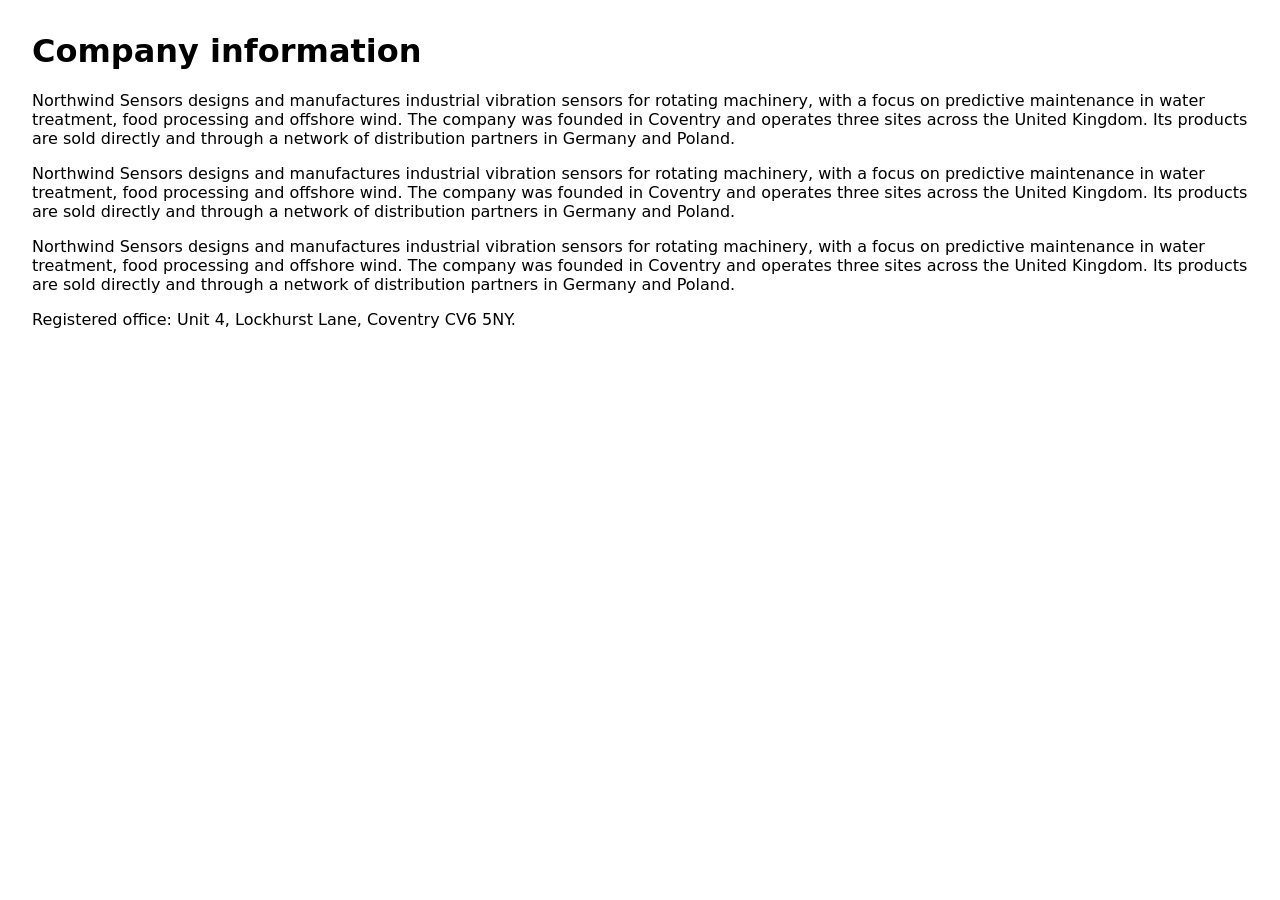
<file: tests/fixtures/site/static.html>
<!doctype html>
<html lang="en"><head><meta charset="utf-8">
<title>Northwind Sensors — Company information</title>
<style>body{font-family:system-ui;margin:2rem}</style></head>
<body>
<h1>Company information</h1>
<p>Northwind Sensors designs and manufactures industrial vibration sensors for rotating machinery, with a focus on predictive maintenance in water treatment, food processing and offshore wind. The company was founded in Coventry and operates three sites across the United Kingdom. Its products are sold directly and through a network of distribution partners in Germany and Poland. </p>
<p>Northwind Sensors designs and manufactures industrial vibration sensors for rotating machinery, with a focus on predictive maintenance in water treatment, food processing and offshore wind. The company was founded in Coventry and operates three sites across the United Kingdom. Its products are sold directly and through a network of distribution partners in Germany and Poland. </p>
<p>Northwind Sensors designs and manufactures industrial vibration sensors for rotating machinery, with a focus on predictive maintenance in water treatment, food processing and offshore wind. The company was founded in Coventry and operates three sites across the United Kingdom. Its products are sold directly and through a network of distribution partners in Germany and Poland. </p>
<p>Registered office: Unit 4, Lockhurst Lane, Coventry CV6 5NY.</p>
</body></html>
</file>
